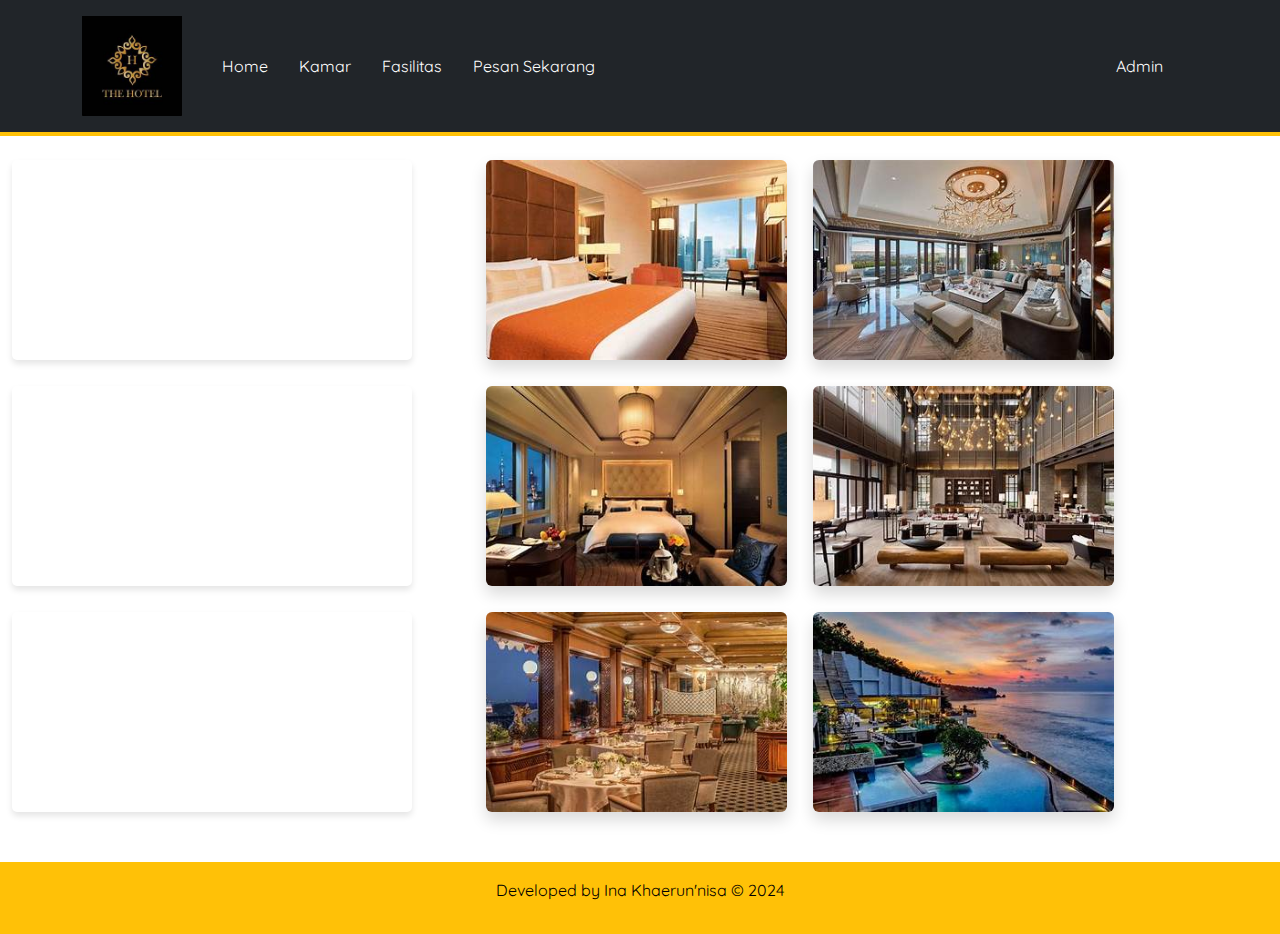
<file: index.html>
<!DOCTYPE html>
<html lang="en">
<head>
    <meta charset="UTF-8">
    <meta name="viewport" content="width=device-width, initial-scale=1.0">
    <link href="https://cdn.jsdelivr.net/npm/bootstrap@5.3.1/dist/css/bootstrap.min.css" rel="stylesheet">
    <link rel="stylesheet" href="style.css">
    <link rel="preconnect" href="https://fonts.googleapis.com">
    <link rel="preconnect" href="https://fonts.gstatic.com" crossorigin>
    <link href="https://fonts.googleapis.com/css2?family=Quicksand:wght@300..700&display=swap" rel="stylesheet">
    <title>The Hotel</title>
</head>
<body>
    <!-- Header -->
    <header class="bg-dark text-light py-3">
        <div class="container d-flex align-items-center justify-content-between">
            <img src="image/logo.jpeg" alt="logo" class="img-fluid" style="height: 100px;">
            <nav class="navbar navbar-expand-lg navbar-dark">
                <div class="container-fluid">
                    <button class="navbar-toggler" type="button" data-bs-toggle="collapse" data-bs-target="#navbarNav"
                        aria-controls="navbarNav" aria-expanded="false" aria-label="Toggle navigation">
                        <span class="navbar-toggler-icon"></span>
                    </button>
                    <div class="collapse navbar-collapse" id="navbarNav">
                        <ul class="navbar-nav">
                            <li class="nav-item"><a class="nav-link" href="#">Home</a></li>
                            <li class="nav-item"><a class="nav-link" href="lihat_kamar.html">Kamar</a></li>
                            <li class="nav-item"><a class="nav-link" href="lihat_fasilitas.html">Fasilitas</a></li>
                            <li class="nav-item"><a class="nav-link" href="form_pemesanan.html">Pesan Sekarang</a></li>
                        </ul>
                        <ul class="navbar-nav ms-auto">
                            <li class="nav-item"><a class="nav-link" href="login.html">Admin</a></li>
                        </ul>
                    </div>
                </div>
            </nav>
        </div>
    </header>
    <!-- Main Content -->
    <div class="container-fluid my-4">
        <div class="row">
            <!-- Sidebar -->
            <aside class="col-md-3">
                <div class="video-leftbar">
                    <iframe width="100%" height="130" src="https://www.youtube.com/embed/fDBkNZhT-Eo" frameborder="0" allowfullscreen></iframe>
                    <iframe width="100%" height="130" src="https://www.youtube.com/embed/ZLYduybRWwQ" frameborder="0" allowfullscreen></iframe>
                    <iframe width="100%" height="130" src="https://www.youtube.com/embed/LOHkElDRsDM" frameborder="0" allowfullscreen></iframe>
                </div>
            </aside>
            <!-- Content -->
            <article class="col-md-9">
                <div class="row g-3">
                    <div class="col-md-4">
                        <img src="image/room1.jpeg" alt="Room 1" class="img-fluid rounded shadow">
                    </div>
                    <div class="col-md-4">
                        <img src="image/room2.jpeg" alt="Room 2" class="img-fluid rounded shadow">
                    </div>
                    <div class="col-md-4">
                        <img src="image/room3.jpeg" alt="Room 3" class="img-fluid rounded shadow">
                    </div>
                    <div class="col-md-4">
                        <img src="image/lobby.jpeg" alt="Lobby" class="img-fluid rounded shadow"> 
                    </div>
                    <div class="col-md-4">
                        <img src="image/restoran.jpeg" alt="Restaurant" class="img-fluid rounded shadow">
                    </div>
                    <div class="col-md-4">
                        <img src="image/outdoor.jpeg" alt="Outdoor" class="img-fluid rounded shadow">
                    </div>
                </div>
            </article>
        </div>
    </div>
    <!-- Footer -->
    <footer class="footer bg-warning text-center py-3">
        <p>Developed by Ina Khaerun'nisa &copy; 2024</p>
    </footer>
    <script src="https://cdn.jsdelivr.net/npm/bootstrap@5.3.1/dist/js/bootstrap.bundle.min.js"></script>
</body>
</html>
</file>
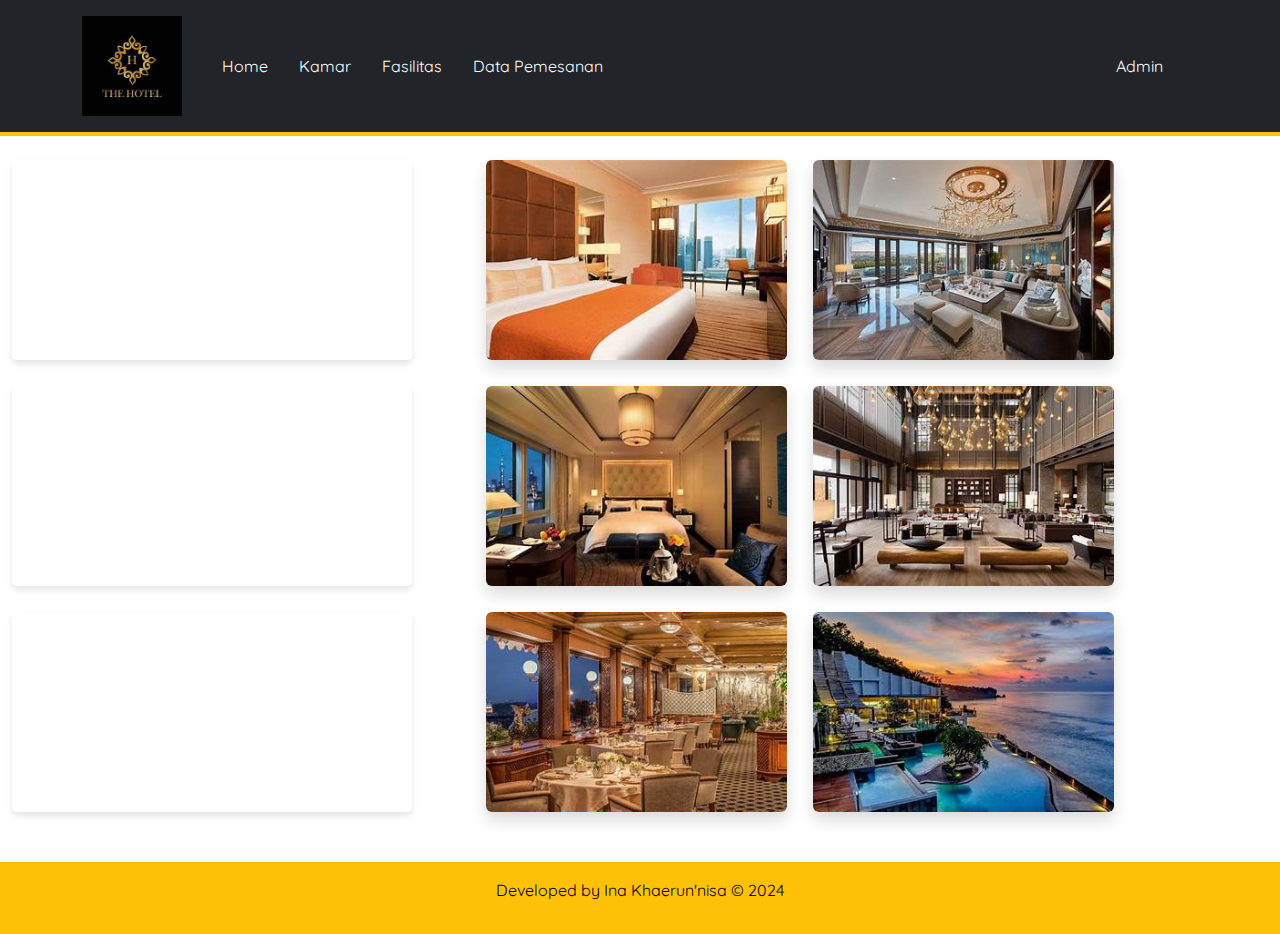
<file: admin.html>
<!DOCTYPE html>
<html lang="en">
<head>
    <meta charset="UTF-8">
    <meta name="viewport" content="width=device-width, initial-scale=1.0">
    <link href="https://cdn.jsdelivr.net/npm/bootstrap@5.3.1/dist/css/bootstrap.min.css" rel="stylesheet">
    <link rel="stylesheet" href="style.css">
    <link rel="preconnect" href="https://fonts.googleapis.com">
    <link rel="preconnect" href="https://fonts.gstatic.com" crossorigin>
    <link href="https://fonts.googleapis.com/css2?family=Quicksand:wght@300..700&display=swap" rel="stylesheet">
    <title>The Hotel</title>
</head>
<body>
    <!-- Header -->
    <header class="bg-dark text-light py-3">
        <div class="container d-flex align-items-center justify-content-between">
            <img src="image/logo.jpeg" alt="logo" class="img-fluid" style="height: 100px;">
            <nav class="navbar navbar-expand-lg navbar-dark">
                <div class="container-fluid">
                    <button class="navbar-toggler" type="button" data-bs-toggle="collapse" data-bs-target="#navbarNav"
                        aria-controls="navbarNav" aria-expanded="false" aria-label="Toggle navigation">
                        <span class="navbar-toggler-icon"></span>
                    </button>
                    <div class="collapse navbar-collapse" id="navbarNav">
                        <ul class="navbar-nav">
                            <li class="nav-item"><a class="nav-link" href="index.html">Home</a></li>
                            <li class="nav-item"><a class="nav-link" href="kamar.html">Kamar</a></li>
                            <li class="nav-item"><a class="nav-link" href="fasilitas.html">Fasilitas</a></li>
                            <li class="nav-item"><a class="nav-link" href="data_pemesanan.html">Data Pemesanan</a></li>
                        </ul>
                        <ul class="navbar-nav ms-auto">
                            <li class="nav-item"><a class="nav-link" href="login.html">Admin</a></li>
                        </ul>
                    </div>
                </div>
            </nav>
        </div>
    </header>
    <!-- Main Content -->
    <div class="container-fluid my-4">
        <div class="row">
            <!-- Sidebar -->
            <aside class="col-md-3">
                <div class="video-leftbar">
                    <iframe width="100%" height="130" src="https://www.youtube.com/embed/fDBkNZhT-Eo" frameborder="0" allowfullscreen></iframe>
                    <iframe width="100%" height="130" src="https://www.youtube.com/embed/ZLYduybRWwQ" frameborder="0" allowfullscreen></iframe>
                    <iframe width="100%" height="130" src="https://www.youtube.com/embed/LOHkElDRsDM" frameborder="0" allowfullscreen></iframe>
                </div>
            </aside>
            <!-- Content -->
            <article class="col-md-9">
                <div class="row g-3">
                    <div class="col-md-4">
                        <img src="image/room1.jpeg" alt="Room 1" class="img-fluid rounded shadow">
                    </div>
                    <div class="col-md-4">
                        <img src="image/room2.jpeg" alt="Room 2" class="img-fluid rounded shadow">
                    </div>
                    <div class="col-md-4">
                        <img src="image/room3.jpeg" alt="Room 3" class="img-fluid rounded shadow">
                    </div>
                    <div class="col-md-4">
                        <img src="image/lobby.jpeg" alt="Lobby" class="img-fluid rounded shadow"> 
                    </div>
                    <div class="col-md-4">
                        <img src="image/restoran.jpeg" alt="Restaurant" class="img-fluid rounded shadow">
                    </div>
                    <div class="col-md-4">
                        <img src="image/outdoor.jpeg" alt="Outdoor" class="img-fluid rounded shadow">
                    </div>
                </div>
            </article>
        </div>
    </div>
    <!-- Footer -->
    <footer class="footer bg-warning text-center py-3">
        <p>Developed by Ina Khaerun'nisa &copy; 2024</p>
    </footer>
    <script src="https://cdn.jsdelivr.net/npm/bootstrap@5.3.1/dist/js/bootstrap.bundle.min.js"></script>
</body>
</html>
</file>
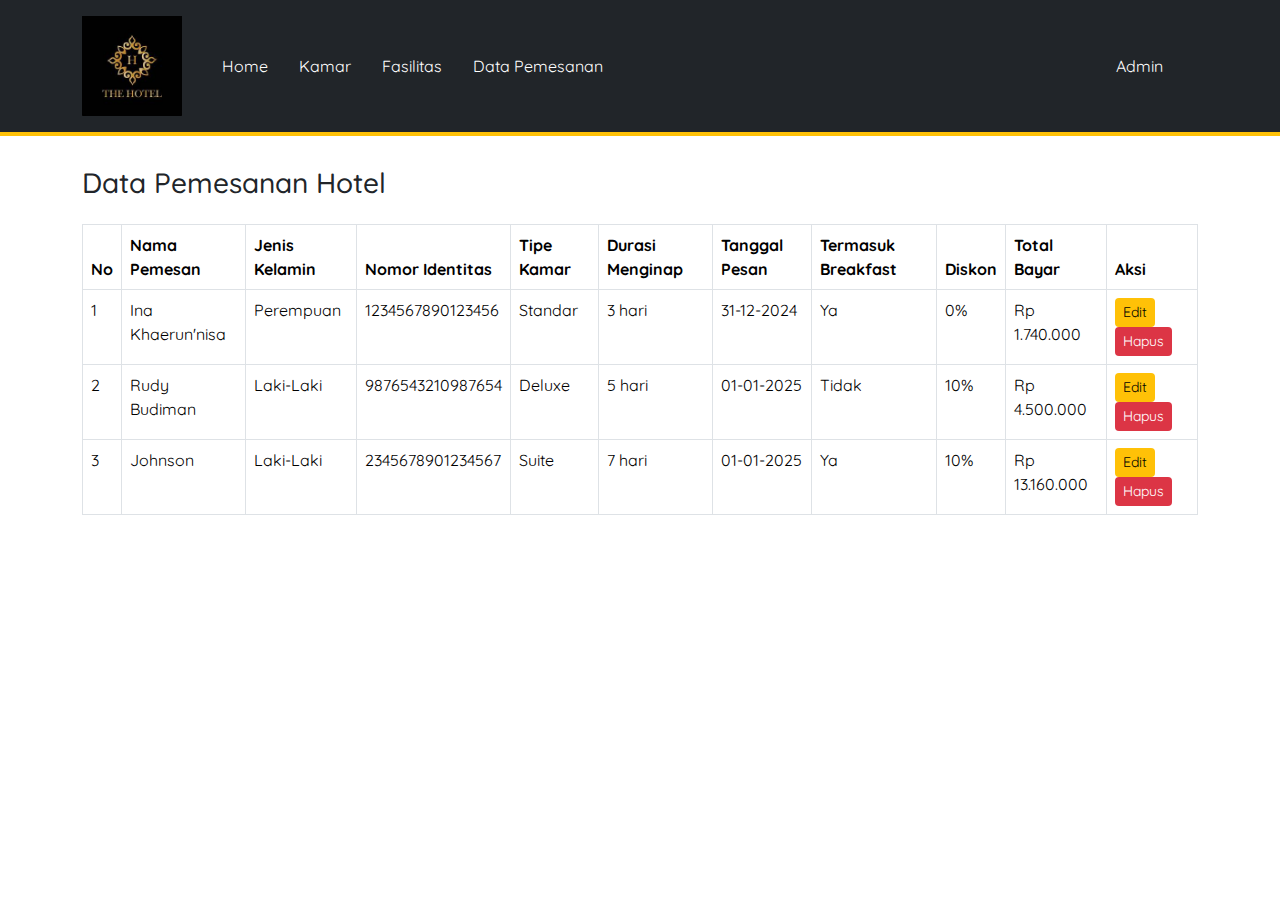
<file: data_pemesanan.html>
<!DOCTYPE html>
<html lang="en">
<head>
    <meta charset="UTF-8">
    <meta name="viewport" content="width=device-width, initial-scale=1.0">
    <link href="https://cdn.jsdelivr.net/npm/bootstrap@5.3.1/dist/css/bootstrap.min.css" rel="stylesheet">
    <link rel="stylesheet" href="style.css">
    <link rel="preconnect" href="https://fonts.googleapis.com">
    <link rel="preconnect" href="https://fonts.gstatic.com" crossorigin>
    <link href="https://fonts.googleapis.com/css2?family=Quicksand:wght@300..700&display=swap" rel="stylesheet">
    <title>The Hotel</title>
</head>
<style>
    .btn-edit {
        background-color: #ffc107;
        color: #000;
        border: none;
    }

    .btn-edit:hover {
        background-color: #e0a800;
        color: #000;
    }

    .btn-delete {
        background-color: #dc3545;
        color: #fff;
        border: none;
    }

    .btn-delete:hover {
        background-color: #c82333;
        color: #fff;
    }
</style>
<body>
        <!-- Header -->
        <header class="bg-dark text-light py-3">
            <div class="container d-flex align-items-center justify-content-between">
                <img src="image/logo.jpeg" alt="logo" class="img-fluid" style="height: 100px;">
                <nav class="navbar navbar-expand-lg navbar-dark">
                    <div class="container-fluid">
                        <button class="navbar-toggler" type="button" data-bs-toggle="collapse" data-bs-target="#navbarNav"
                            aria-controls="navbarNav" aria-expanded="false" aria-label="Toggle navigation">
                            <span class="navbar-toggler-icon"></span>
                        </button>
                        <div class="collapse navbar-collapse" id="navbarNav">
                            <ul class="navbar-nav">
                                <li class="nav-item"><a class="nav-link" href="admin.html">Home</a></li>
                                <li class="nav-item"><a class="nav-link" href="kamar.html">Kamar</a></li>
                                <li class="nav-item"><a class="nav-link" href="fasilitas.html">Fasilitas</a></li>
                                <li class="nav-item"><a class="nav-link" href="data_pemesanan.html">Data Pemesanan</a></li>
                            </ul>
                            <ul class="navbar-nav ms-auto">
                                <li class="nav-item"><a class="nav-link" href="login.html">Admin</a></li>
                            </ul>
                        </div>
                    </div>
                </nav>
            </div>
        </header>
        <div class="container">
            <!-- Tabel Data Pemesanan -->
            <div class="table-container">
                <h3 class="mb-4" style="margin-top: 30px;">Data Pemesanan Hotel</h3>
                <table class="table table-bordered">
                    <thead>
                        <tr>
                            <th>No</th>
                            <th>Nama Pemesan</th>
                            <th>Jenis Kelamin</th>
                            <th>Nomor Identitas</th>
                            <th>Tipe Kamar</th>
                            <th>Durasi Menginap</th>
                            <th>Tanggal Pesan</th>
                            <th>Termasuk Breakfast</th>
                            <th>Diskon</th>
                            <th>Total Bayar</th>
                            <th>Aksi</th>
                        </tr>
                    </thead>
                    <tbody id="orderTableBody">
                        <!-- Data Pemesanan Contoh -->
                        <tr>
                            <td>1</td>
                            <td>Ina Khaerun'nisa</td>
                            <td>Perempuan</td>
                            <td>1234567890123456</td>
                            <td>Standar</td>
                            <td>3 hari</td>
                            <td>31-12-2024</td>
                            <td>Ya</td>
                            <td>0%</td>
                            <td>Rp 1.740.000</td>
                            <td>
                                <button class="btn btn-edit btn-sm" onclick="editOrder(1)">Edit</button>
                                <button class="btn btn-delete btn-sm" onclick="deleteOrder(1)">Hapus</button>
                            </td>
                        </tr>
                        <tr>
                            <td>2</td>
                            <td>Rudy Budiman</td>
                            <td>Laki-Laki</td>
                            <td>9876543210987654</td>
                            <td>Deluxe</td>
                            <td>5 hari</td>
                            <td>01-01-2025</td>                            
                            <td>Tidak</td>
                            <td>10%</td>
                            <td>Rp 4.500.000</td>
                            <td>
                                <button class="btn btn-edit btn-sm" onclick="editOrder(2)">Edit</button>
                                <button class="btn btn-delete btn-sm" onclick="deleteOrder(2)">Hapus</button>
                            </td>
                        </tr>
                        <tr>
                            <td>3</td>
                            <td>Johnson</td>
                            <td>Laki-Laki</td>
                            <td>2345678901234567</td>
                            <td>Suite</td>
                            <td>7 hari</td>
                            <td>01-01-2025</td>
                            <td>Ya</td>
                            <td>10%</td>
                            <td>Rp 13.160.000</td>
                            <td>
                                <button class="btn btn-edit btn-sm" onclick="editOrder(3)">Edit</button>
                                <button class="btn btn-delete btn-sm" onclick="deleteOrder(3)">Hapus</button>
                            </td>
                        </tr>
                    </tbody>
                </table>
            </div>
        </div>

        <script>
            // Fungsi untuk menghapus pemesanan
            function deleteOrder(orderNo) {
                if (confirm('Apakah Anda yakin ingin menghapus pemesanan ini?')) {
                    $(`#orderTableBody tr:nth-child(${orderNo})`).remove();
                }
            };

            // Fungsi untuk mengedit pemesanan
            function editOrder(orderNo) {
                alert('Fungsi edit belum diimplementasikan.');
            };
        </script>

        <script src="https://cdn.jsdelivr.net/npm/bootstrap@5.3.1/dist/js/bootstrap.bundle.min.js"></script>
    </body>
</html>
</file>
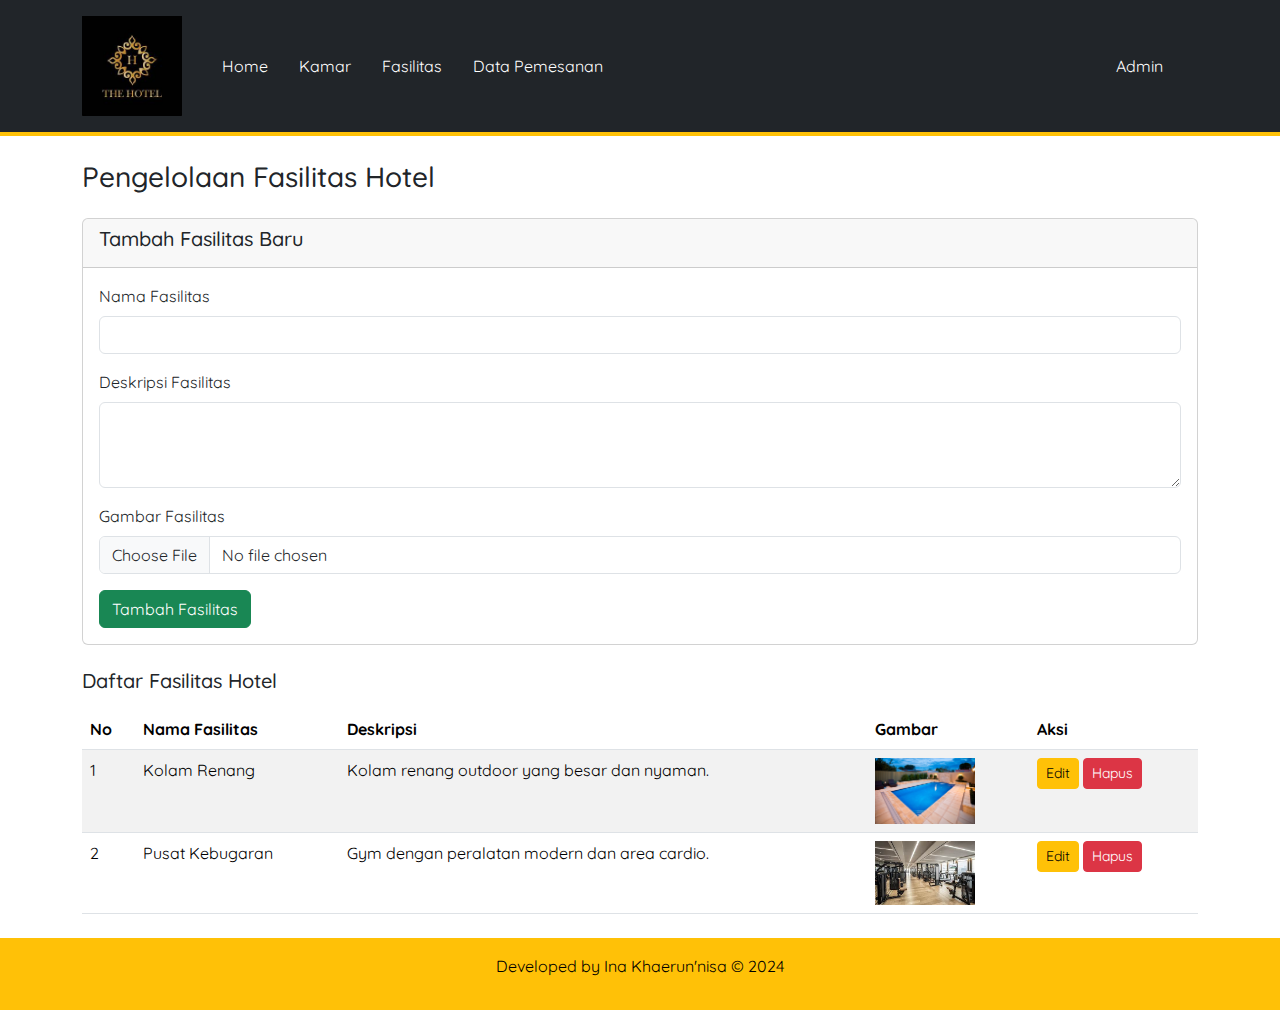
<file: fasilitas.html>
<!DOCTYPE html>
<html lang="en">
<head>
    <meta charset="UTF-8">
    <meta name="viewport" content="width=device-width, initial-scale=1.0">
    <link href="https://cdn.jsdelivr.net/npm/bootstrap@5.3.1/dist/css/bootstrap.min.css" rel="stylesheet">
    <link rel="stylesheet" href="style.css">
    <link rel="preconnect" href="https://fonts.googleapis.com">
    <link rel="preconnect" href="https://fonts.gstatic.com" crossorigin>
    <link href="https://fonts.googleapis.com/css2?family=Quicksand:wght@300..700&display=swap" rel="stylesheet">
    <title>The Hotel</title>
</head>
<body>
    <!-- Header -->
    <header class="bg-dark text-light py-3">
        <div class="container d-flex align-items-center justify-content-between">
            <img src="image/logo.jpeg" alt="logo" class="img-fluid" style="height: 100px;">
            <nav class="navbar navbar-expand-lg navbar-dark">
                <div class="container-fluid">
                    <button class="navbar-toggler" type="button" data-bs-toggle="collapse" data-bs-target="#navbarNav"
                        aria-controls="navbarNav" aria-expanded="false" aria-label="Toggle navigation">
                        <span class="navbar-toggler-icon"></span>
                    </button>
                    <div class="collapse navbar-collapse" id="navbarNav">
                        <ul class="navbar-nav">
                            <li class="nav-item"><a class="nav-link" href="admin.html">Home</a></li>
                            <li class="nav-item"><a class="nav-link" href="kamar.html">Kamar</a></li>
                            <li class="nav-item"><a class="nav-link" href="fasilitas.html">Fasilitas</a></li>
                            <li class="nav-item"><a class="nav-link" href="data_pemesanan.html">Data Pemesanan</a></li>
                        </ul>
                        <!-- Link Admin -->
                        <ul class="navbar-nav ms-auto">
                            <li class="nav-item"><a class="nav-link" href="login.html">Admin</a></li>
                        </ul>
                    </div>
                </div>
            </nav>
        </div>
    </header>

    <!-- Main Content -->
    <div class="container my-4">
        <h3 class="mb-4">Pengelolaan Fasilitas Hotel</h3>

        <!-- Form untuk menambah fasilitas -->
        <div class="card mb-4">
            <div class="card-header">
                <h5>Tambah Fasilitas Baru</h5>
            </div>
            <div class="card-body">
                <form action="fasilitas.html" method="POST" id="addFacilityForm" enctype="multipart/form-data">
                    <div class="mb-3">
                        <label for="facilityName" class="form-label">Nama Fasilitas</label>
                        <input type="text" class="form-control" id="facilityName" name="facilityName" required>
                    </div>
                    <div class="mb-3">
                        <label for="facilityDescription" class="form-label">Deskripsi Fasilitas</label>
                        <textarea class="form-control" id="facilityDescription" name="facilityDescription" rows="3" required></textarea>
                    </div>
                    <div class="mb-3">
                        <label for="facilityImage" class="form-label">Gambar Fasilitas</label>
                        <input type="file" class="form-control" id="facilityImage" name="facilityImage" accept="image/*" required>
                    </div>
                    <button type="submit" class="btn btn-success">Tambah Fasilitas</button>
                </form>
            </div>
        </div>

        <!-- Daftar Fasilitas -->
        <h5 class="mb-3">Daftar Fasilitas Hotel</h5>
        <table class="table table-striped">
            <thead>
                <tr>
                    <th>No</th>
                    <th>Nama Fasilitas</th>
                    <th>Deskripsi</th>
                    <th>Gambar</th>
                    <th>Aksi</th>
                </tr>
            </thead>
            <tbody id="facilityTableBody">
                <tr>
                    <td>1</td>
                    <td>Kolam Renang</td>
                    <td>Kolam renang outdoor yang besar dan nyaman.</td>
                    <td><img src="image/kolam-renang.jpg" alt="Pool" class="img-fluid" style="max-width: 100px;"></td>
                    <td>
                        <button class="btn btn-warning btn-sm" onclick="editFacility(1)">Edit</button>
                        <button class="btn btn-danger btn-sm" onclick="deleteFacility(1)">Hapus</button>
                    </td>
                </tr>
                <tr>
                    <td>2</td>
                    <td>Pusat Kebugaran</td>
                    <td>Gym dengan peralatan modern dan area cardio.</td>
                    <td><img src="image/gym.jpeg" alt="Gym" class="img-fluid" style="max-width: 100px;"></td>
                    <td>
                        <button class="btn btn-warning btn-sm" onclick="editFacility(2)">Edit</button>
                        <button class="btn btn-danger btn-sm" onclick="deleteFacility(2)">Hapus</button>
                    </td>
                </tr>
            </tbody>
        </table>
    </div>

    <!-- Footer -->
    <footer class="footer bg-warning text-center py-3">
        <p>Developed by Ina Khaerun'nisa &copy; 2024</p>
    </footer>

    <script>
        // Fungsi untuk menghapus fasilitas
        function deleteFacility(facilityId) {
            if (confirm('Apakah Anda yakin ingin menghapus fasilitas ini?')) {
                // Hapus baris fasilitas berdasarkan facilityId
                alert('Fasilitas ' + facilityId + ' telah dihapus!');
                // Tambahkan logika untuk menghapus data fasilitas di backend jika diperlukan
            }
        }

        // Fungsi untuk mengedit fasilitas
        function editFacility(facilityId) {
            alert('Edit fasilitas ' + facilityId);
            // Anda bisa menambahkan logika untuk membuka formulir edit di sini
        }

        // Fungsi untuk menangani penambahan fasilitas
        document.getElementById("addFacilityForm").addEventListener("submit", function(event) {
            event.preventDefault();  // Mencegah formulir untuk mengirim data ke server

            const facilityName = document.getElementById("facilityName").value;
            const facilityDescription = document.getElementById("facilityDescription").value;
            const facilityImage = document.getElementById("facilityImage").files[0];

            // Menambahkan fasilitas baru ke dalam tabel (misalnya menambah baris baru)
            const tableBody = document.getElementById("facilityTableBody");
            const newRow = tableBody.insertRow();

            newRow.innerHTML = `
                <td>${tableBody.rows.length}</td>
                <td>${facilityName}</td>
                <td>${facilityDescription}</td>
                <td><img src="${URL.createObjectURL(facilityImage)}" alt="Facility Image" class="img-fluid" style="max-width: 100px;"></td>
                <td>
                    <button class="btn btn-warning btn-sm" onclick="editFacility(${tableBody.rows.length})">Edit</button>
                    <button class="btn btn-danger btn-sm" onclick="deleteFacility(${tableBody.rows.length})">Hapus</button>
                </td>
            `;

            // Mengosongkan form setelah penambahan
            document.getElementById("addFacilityForm").reset();
        });
    </script>

    <script src="https://cdn.jsdelivr.net/npm/bootstrap@5.3.1/dist/js/bootstrap.bundle.min.js"></script>
</body>
</html>
</file>
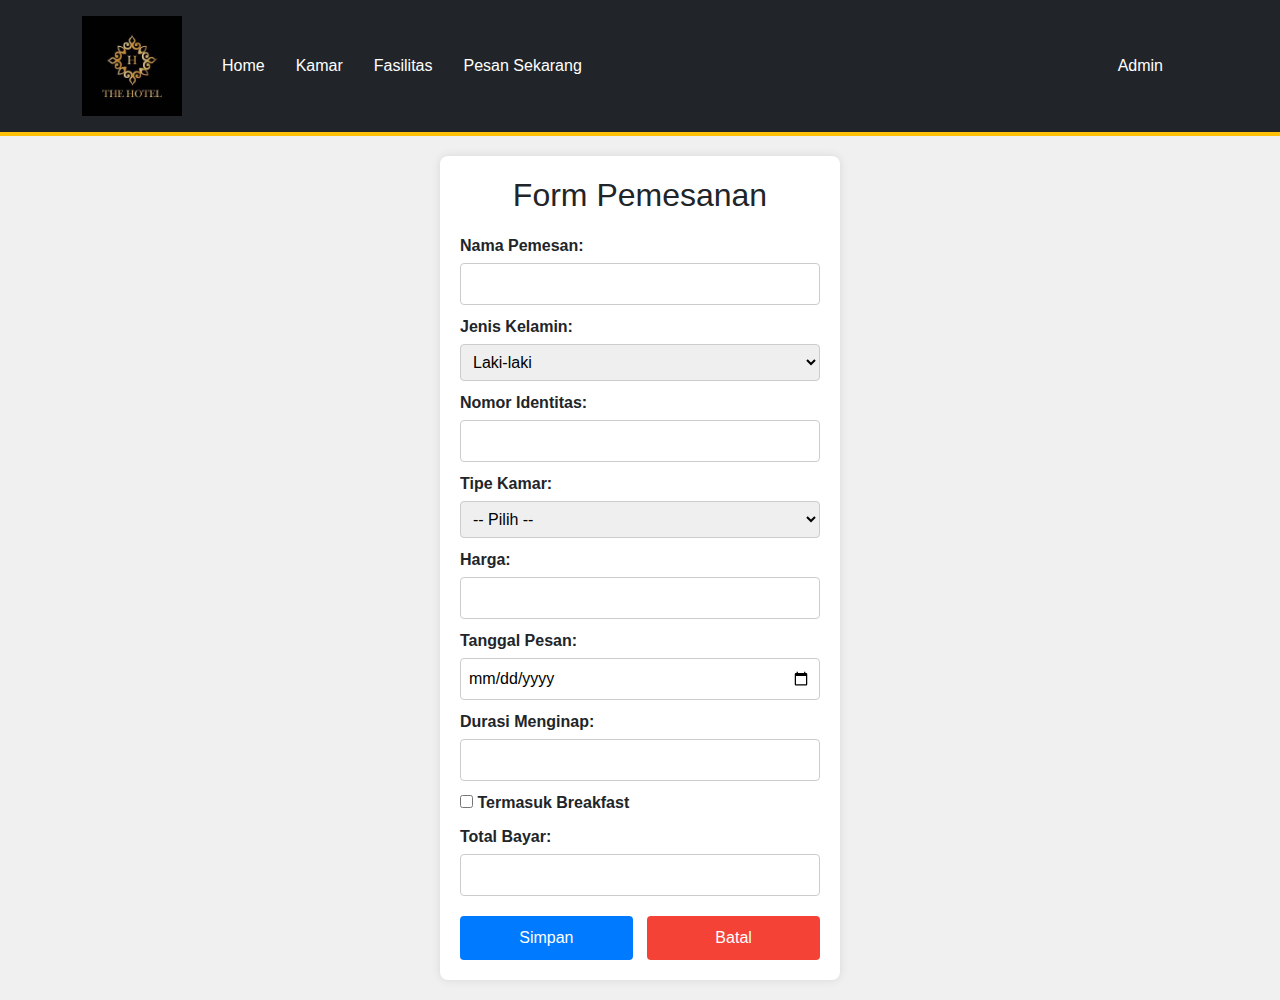
<file: form_pemesanan.html>
<!DOCTYPE html>
<html lang="en">
<head>
    <meta charset="UTF-8">
    <meta name="viewport" content="width=device-width, initial-scale=1.0">
    <link href="https://cdn.jsdelivr.net/npm/bootstrap@5.3.1/dist/css/bootstrap.min.css" rel="stylesheet">
    <link rel="stylesheet" href="style.css">
    <link rel="preconnect" href="https://fonts.googleapis.com">
    <link rel="preconnect" href="https://fonts.gstatic.com" crossorigin>
    <link href="https://fonts.googleapis.com/css2?family=Quicksand:wght@300..700&display=swap" rel="stylesheet">
    <title>The Hotel</title>
    <style>
        * {
            box-sizing: border-box;
            margin: 0;
            padding: 0;
            font-family: Arial, sans-serif;
        }
    
        body {
            background-color: #f0f0f0;
        }
    
        .form-container {
            background-color: #fff;
            padding: 20px;
            border-radius: 8px;
            box-shadow: 0 0 10px rgba(0, 0, 0, 0.1);
            width: 400px;
            margin: 20px auto; /* Pusatkan elemen secara horizontal */
        }
    
        .form-container h2 {
            margin-bottom: 20px;
            text-align: center;
        }
    
        form label {
            display: block;
            margin-top: 10px;
            font-weight: bold;
        }
    
        form input[type="text"],
        form input[type="date"],
        form input[type="number"],
        form select {
            width: 100%;
            padding: 8px;
            margin-top: 5px;
            border: 1px solid #ccc;
            border-radius: 4px;
        }
    
        .button-container {
            display: flex;
            justify-content: space-between;
            margin-top: 20px;
        }
    
        .btn {
            width: 48%;
            padding: 10px;
            border: none;
            border-radius: 4px;
            color: #fff;
            cursor: pointer;
        }
    
        .btn.save {
            background-color: #007bff;
        }
    
        .btn.cancel {
            background-color: #f44336;
        }
    
        .btn:hover {
            opacity: 0.9;
        }
    </style>
    
    <script src="js/jquery-3.7.1.min.js"></script>
    <script>
        $(document).ready(function () {
            function calculateTotal() {
                const tipeKamar = $('#tipeKamar').val();
                const durasiMenginap = parseInt($('#durasiMenginap').val(), 10) || 0;
                const breakfast = $('#breakfast').is(':checked');
                let harga = 0;

                if (tipeKamar === 'standar') {
                    harga = 500000;
                } else if (tipeKamar === 'deluxe') {
                    harga = 1000000;
                } else if (tipeKamar === 'family') {
                    harga = 2000000;
                }

                const biayaMenginap = harga * durasiMenginap;
                const diskon = durasiMenginap > 3 ? 0.1 * biayaMenginap : 0;
                const biayaBreakfast = breakfast ? 80000 * durasiMenginap : 0;
                const totalBayar = biayaMenginap - diskon + biayaBreakfast;

                $('#harga').val(harga.toLocaleString('id-ID'));
                $('#totalBayar').val(totalBayar.toLocaleString('id-ID'));
            }

            function validateForm(event) {
                event.preventDefault();

                const namaPemesan = $('#namaPemesanan').val().trim();
                const nomorIdentitas = $('#nomorIdentitas').val().trim();
                const durasiMenginap = $('#durasiMenginap').val().trim();

                if (!namaPemesan) {
                    alert('Nama Pemesan harus diisi!');
                    return;
                }

                if (!/^\d{16}$/.test(nomorIdentitas)) {
                    alert('Nomor Identitas harus berupa 16 digit angka!');
                    return;
                }

                if (!/^\d+$/.test(durasiMenginap) || parseInt(durasiMenginap, 10) <= 0) {
                    alert('Durasi Menginap harus berupa angka lebih dari 0!');
                    return;
                }

                calculateTotal();

                const resume = `
                    Nama Pemesan: ${namaPemesan}
                    Nomor Identitas: ${nomorIdentitas}
                    Tipe Kamar: ${$('#tipeKamar').val()}
                    Durasi Menginap: ${durasiMenginap} hari
                    Diskon: ${durasiMenginap > 3 ? '10%' : '0%'}
                    Total Bayar: Rp ${$('#totalBayar').val()}
                `;
                alert(resume);
            }

            $('#tipeKamar, #durasiMenginap, #breakfast').on('change', calculateTotal);
            $('form').on('submit', validateForm);
        });
    </script>
</head>
<body>
        <!-- Header -->
        <header class="bg-dark text-light py-3">
            <div class="container d-flex align-items-center justify-content-between">
                <img src="image/logo.jpeg" alt="logo" class="img-fluid" style="height: 100px;">
                <nav class="navbar navbar-expand-lg navbar-dark">
                    <div class="container-fluid">
                        <button class="navbar-toggler" type="button" data-bs-toggle="collapse" data-bs-target="#navbarNav"
                            aria-controls="navbarNav" aria-expanded="false" aria-label="Toggle navigation">
                            <span class="navbar-toggler-icon"></span>
                        </button>
                        <div class="collapse navbar-collapse" id="navbarNav">
                            <ul class="navbar-nav">
                                <li class="nav-item"><a class="nav-link" href="index.html">Home</a></li>
                                <li class="nav-item"><a class="nav-link" href="kamar.html">Kamar</a></li>
                                <li class="nav-item"><a class="nav-link" href="lihat_fasilitas.html">Fasilitas</a></li>
                                <li class="nav-item"><a class="nav-link" href="form_pemesanan.html">Pesan Sekarang</a></li>
                            </ul>
                            <ul class="navbar-nav ms-auto">
                                <li class="nav-item"><a class="nav-link" href="login.html">Admin</a></li>
                            </ul>
                        </div>
                    </div>
                </nav>
            </div>
        </header>
    <div class="form-container">
        <h2>Form Pemesanan</h2>
        <form>
            <label for="namaPemesanan">Nama Pemesan:</label>
            <input type="text" id="namaPemesanan" name="namaPemesanan" required>
            <label for="jenisKelamin">Jenis Kelamin:</label>
            <select id="jenisKelamin" name="jenisKelamin" required>
                <option value="Laki-laki">Laki-laki</option>
                <option value="Perempuan">Perempuan</option>
            </select>
            <label for="nomorIdentitas">Nomor Identitas:</label>
            <input type="text" id="nomorIdentitas" name="nomorIdentitas" required>
            <label for="tipeKamar">Tipe Kamar:</label>
            <select id="tipeKamar" name="tipeKamar" required>
                <option value="">-- Pilih --</option>
                <option value="standar">Standar</option>
                <option value="deluxe">Deluxe</option>
                <option value="family">Suite</option>
            </select>
            <label for="harga">Harga:</label>
            <input type="text" id="harga" name="harga" readonly>
            <label for="tanggalPesan">Tanggal Pesan:</label>
            <input type="date" id="tanggalPesan" name="tanggalPesan" required>
            <label for="durasiMenginap">Durasi Menginap:</label>
            <input type="number" id="durasiMenginap" name="durasiMenginap" required>
            <label>
                <input type="checkbox" id="breakfast" name="breakfast">
                Termasuk Breakfast
            </label>
            <label for="totalBayar">Total Bayar:</label>
            <input type="text" id="totalBayar" name="totalBayar" readonly>
            <div class="button-container">
                <button type="submit" class="btn save">Simpan</button>
                <button type="reset" class="btn cancel">Batal</button>
            </div>
        </form>
    </div>
</body>
</html>
</file>
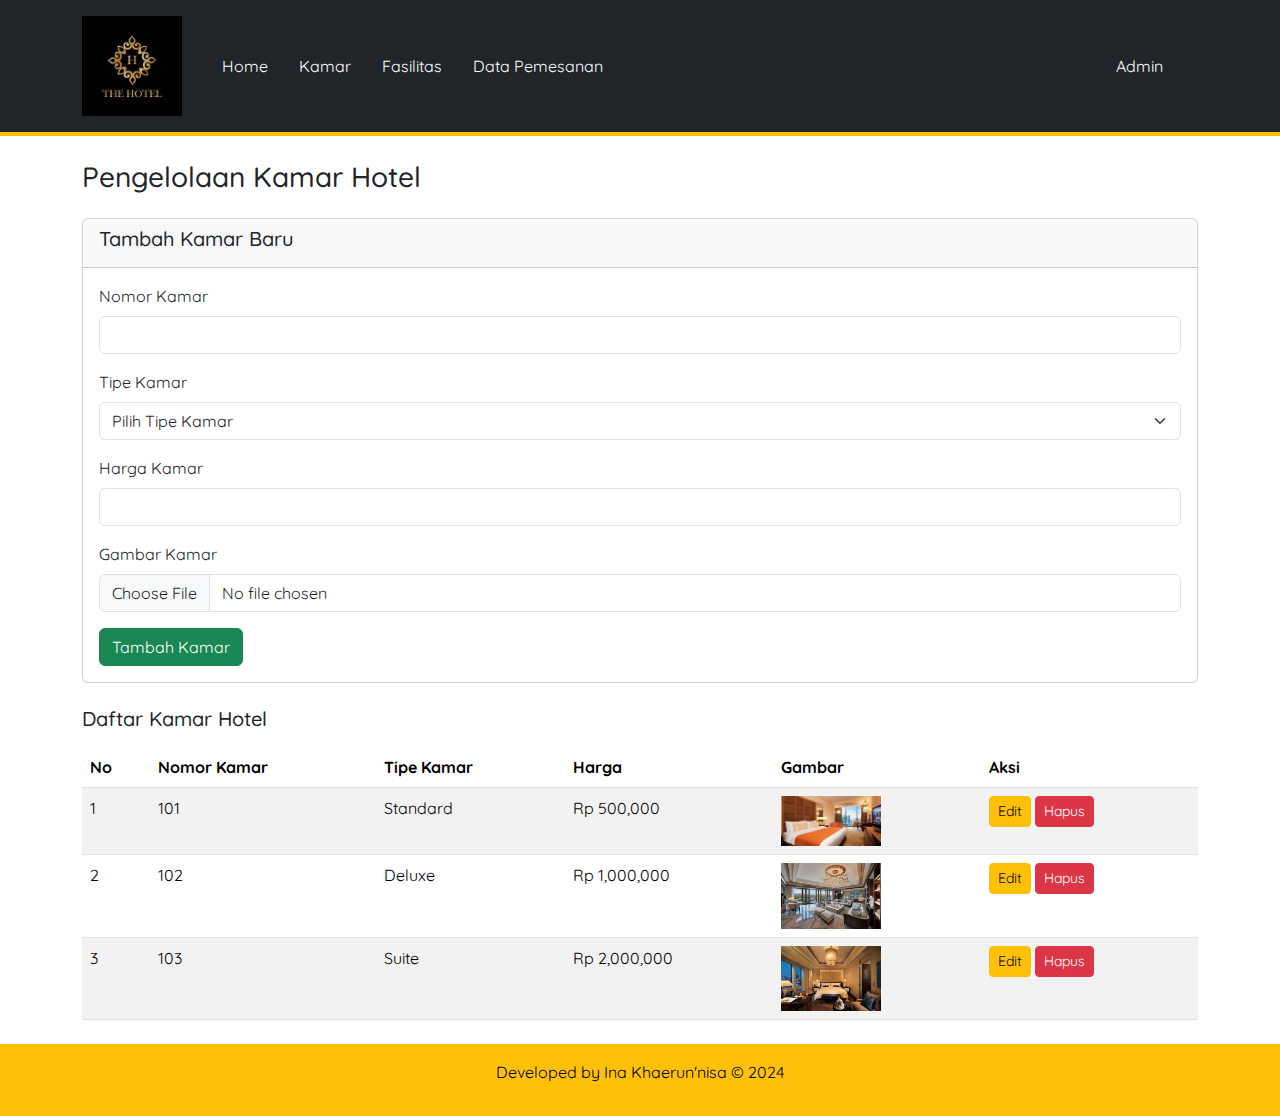
<file: kamar.html>
<!DOCTYPE html>
<html lang="en">
<head>
    <meta charset="UTF-8">
    <meta name="viewport" content="width=device-width, initial-scale=1.0">
    <link href="https://cdn.jsdelivr.net/npm/bootstrap@5.3.1/dist/css/bootstrap.min.css" rel="stylesheet">
    <link rel="stylesheet" href="style.css">
    <link rel="preconnect" href="https://fonts.googleapis.com">
    <link rel="preconnect" href="https://fonts.gstatic.com" crossorigin>
    <link href="https://fonts.googleapis.com/css2?family=Quicksand:wght@300..700&display=swap" rel="stylesheet">
    <title>The Hotel</title>
</head>
<body>
    <!-- Header -->
    <header class="bg-dark text-light py-3">
        <div class="container d-flex align-items-center justify-content-between">
            <img src="image/logo.jpeg" alt="logo" class="img-fluid" style="height: 100px;">
            <nav class="navbar navbar-expand-lg navbar-dark">
                <div class="container-fluid">
                    <button class="navbar-toggler" type="button" data-bs-toggle="collapse" data-bs-target="#navbarNav"
                        aria-controls="navbarNav" aria-expanded="false" aria-label="Toggle navigation">
                        <span class="navbar-toggler-icon"></span>
                    </button>
                    <div class="collapse navbar-collapse" id="navbarNav">
                        <ul class="navbar-nav">
                            <li class="nav-item"><a class="nav-link" href="admin.html">Home</a></li>
                            <li class="nav-item"><a class="nav-link" href="kamar.html">Kamar</a></li>
                            <li class="nav-item"><a class="nav-link" href="fasilitas.html">Fasilitas</a></li>
                            <li class="nav-item"><a class="nav-link" href="data_pemesanan.html">Data Pemesanan</a></li>
                        </ul>
                        <!-- Link Admin -->
                        <ul class="navbar-nav ms-auto">
                            <li class="nav-item"><a class="nav-link" href="login.html">Admin</a></li>
                        </ul>
                    </div>
                </div>
            </nav>
        </div>
    </header>

    <!-- Main Content -->
    <div class="container my-4">
        <h3 class="mb-4">Pengelolaan Kamar Hotel</h3>

        <!-- Form untuk menambah kamar -->
        <div class="card mb-4">
            <div class="card-header">
                <h5>Tambah Kamar Baru</h5>
            </div>
            <div class="card-body">
                <form action="kamar.html" method="POST" id="addRoomForm" enctype="multipart/form-data">
                    <div class="mb-3">
                        <label for="roomNumber" class="form-label">Nomor Kamar</label>
                        <input type="text" class="form-control" id="roomNumber" name="roomNumber" required>
                    </div>
                    <div class="mb-3">
                        <label for="roomType" class="form-label">Tipe Kamar</label>
                        <select class="form-select" id="roomType" name="roomType" required>
                            <option value="">Pilih Tipe Kamar</option>
                            <option value="Standard">Standard</option>
                            <option value="Deluxe">Deluxe</option>
                            <option value="Suite">Suite</option>
                        </select>
                    </div>
                    <div class="mb-3">
                        <label for="roomPrice" class="form-label">Harga Kamar</label>
                        <input type="number" class="form-control" id="roomPrice" name="roomPrice" required>
                    </div>
                    <div class="mb-3">
                        <label for="roomImage" class="form-label">Gambar Kamar</label>
                        <input type="file" class="form-control" id="roomImage" name="roomImage" accept="image/*" required>
                    </div>
                    <button type="submit" class="btn btn-success">Tambah Kamar</button>
                </form>
            </div>
        </div>

        <!-- Daftar Kamar -->
        <h5 class="mb-3">Daftar Kamar Hotel</h5>
        <table class="table table-striped">
            <thead>
                <tr>
                    <th>No</th>
                    <th>Nomor Kamar</th>
                    <th>Tipe Kamar</th>
                    <th>Harga</th>
                    <th>Gambar</th>
                    <th>Aksi</th>
                </tr>
            </thead>
            <tbody id="roomTableBody">
                <tr>
                    <td>1</td>
                    <td>101</td>
                    <td>Standard</td>
                    <td>Rp 500,000</td>
                    <td><img src="image/room1.jpeg" alt="Room 1" class="img-fluid" style="max-width: 100px;"></td>
                    <td>
                        <button class="btn btn-warning btn-sm" onclick="editRoom(1)">Edit</button>
                        <button class="btn btn-danger btn-sm" onclick="deleteRoom(1)">Hapus</button>
                    </td>
                </tr>
                <tr>
                    <td>2</td>
                    <td>102</td>
                    <td>Deluxe</td>
                    <td>Rp 1,000,000</td>
                    <td><img src="image/room2.jpeg" alt="Room 2" class="img-fluid" style="max-width: 100px;"></td>
                    <td>
                        <button class="btn btn-warning btn-sm" onclick="editRoom(2)">Edit</button>
                        <button class="btn btn-danger btn-sm" onclick="deleteRoom(2)">Hapus</button>
                    </td>
                    <tr>
                        <td>3</td>
                        <td>103</td>
                        <td>Suite</td>
                        <td>Rp 2,000,000</td>
                        <td><img src="image/room3.jpeg" alt="Room 2" class="img-fluid" style="max-width: 100px;"></td>
                        <td>
                            <button class="btn btn-warning btn-sm" onclick="editRoom(2)">Edit</button>
                            <button class="btn btn-danger btn-sm" onclick="deleteRoom(2)">Hapus</button>
                        </td>
                    </tr>
                </tr>
            </tbody>
        </table>
    </div>

    <!-- Footer -->
    <footer class="footer bg-warning text-center py-3">
        <p>Developed by Ina Khaerun'nisa &copy; 2024</p>
    </footer>

    <script>
        // Fungsi untuk menghapus kamar
        function deleteRoom(roomId) {
            if (confirm('Apakah Anda yakin ingin menghapus kamar ini?')) {
                // Hapus baris kamar berdasarkan roomId (misalnya, menghapus data dari tabel)
                alert('Kamar ' + roomId + ' telah dihapus!');
                // Tambahkan logika untuk menghapus data kamar di backend jika diperlukan
            }
        }

        // Fungsi untuk mengedit kamar
        function editRoom(roomId) {
            alert('Edit kamar ' + roomId);
            // Anda bisa menambahkan logika untuk membuka formulir edit di sini
        }

        // Fungsi untuk menangani penambahan kamar
        document.getElementById("addRoomForm").addEventListener("submit", function(event) {
            event.preventDefault();  // Mencegah formulir untuk mengirim data ke server

            const roomNumber = document.getElementById("roomNumber").value;
            const roomType = document.getElementById("roomType").value;
            const roomPrice = document.getElementById("roomPrice").value;
            const roomImage = document.getElementById("roomImage").files[0];

            // Menambahkan kamar baru ke dalam tabel (misalnya menambah baris baru)
            const tableBody = document.getElementById("roomTableBody");
            const newRow = tableBody.insertRow();

            newRow.innerHTML = `
                <td>${tableBody.rows.length}</td>
                <td>${roomNumber}</td>
                <td>${roomType}</td>
                <td>Rp ${roomPrice}</td>
                <td><img src="${URL.createObjectURL(roomImage)}" alt="Room Image" class="img-fluid" style="max-width: 100px;"></td>
                <td>
                    <button class="btn btn-warning btn-sm" onclick="editRoom(${tableBody.rows.length})">Edit</button>
                    <button class="btn btn-danger btn-sm" onclick="deleteRoom(${tableBody.rows.length})">Hapus</button>
                </td>
            `;

            // Mengosongkan form setelah penambahan
            document.getElementById("addRoomForm").reset();
        });
    </script>

    <script src="https://cdn.jsdelivr.net/npm/bootstrap@5.3.1/dist/js/bootstrap.bundle.min.js"></script>
</body>
</html>
</file>
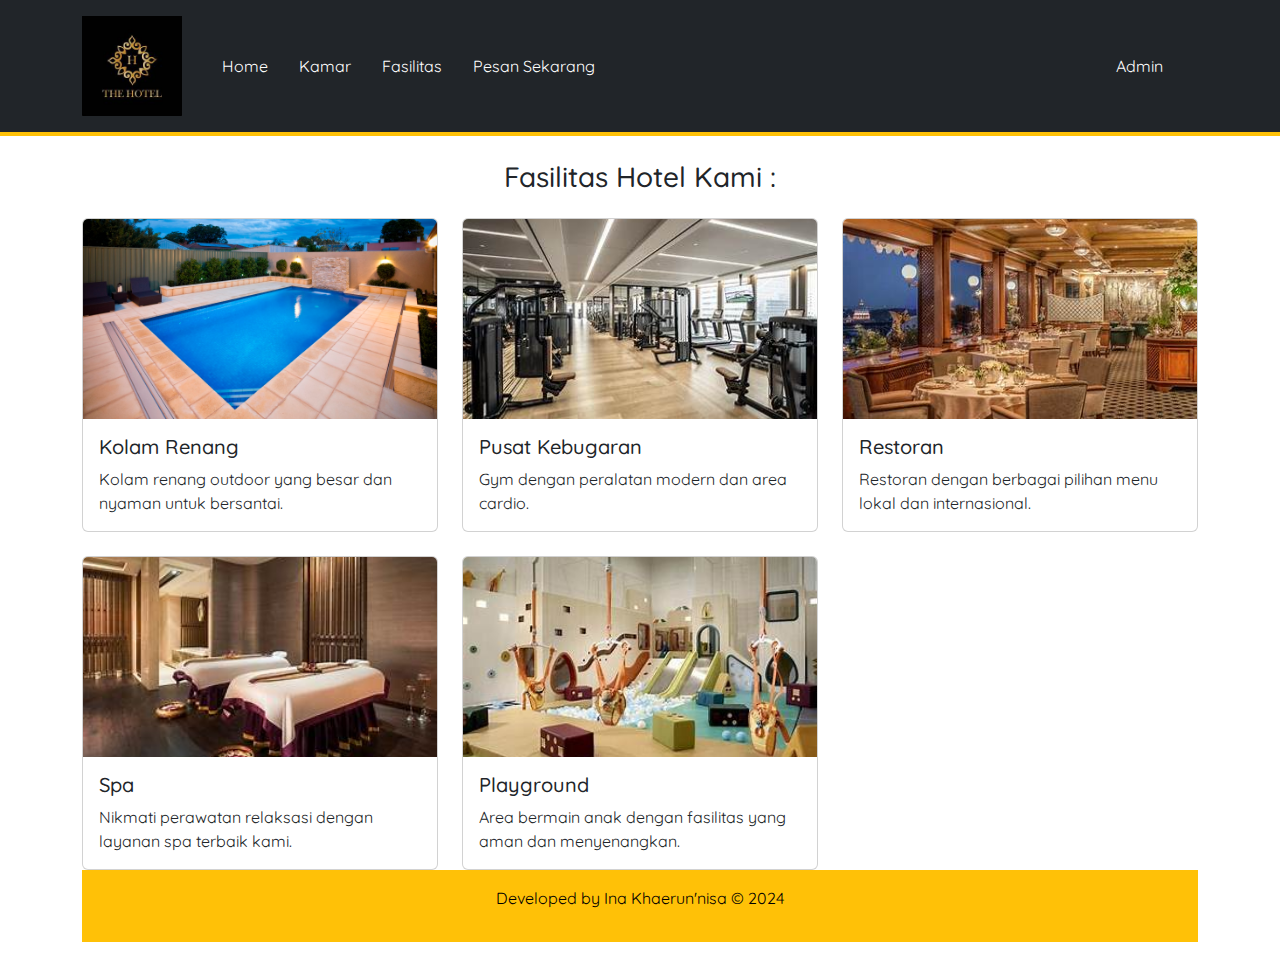
<file: lihat_fasilitas.html>
<!DOCTYPE html>
<html lang="en">
<head>
    <meta charset="UTF-8">
    <meta name="viewport" content="width=device-width, initial-scale=1.0">
    <link href="https://cdn.jsdelivr.net/npm/bootstrap@5.3.1/dist/css/bootstrap.min.css" rel="stylesheet">
    <link rel="stylesheet" href="style.css">
    <link rel="preconnect" href="https://fonts.googleapis.com">
    <link rel="preconnect" href="https://fonts.gstatic.com" crossorigin>
    <link href="https://fonts.googleapis.com/css2?family=Quicksand:wght@300..700&display=swap" rel="stylesheet">
    <title>The Hotel</title>
</head>
<style>
    .card-img-top {
    width: 100%; 
    height: 200px; 
    object-fit: cover; 
}
</style>
<body>
    <!-- Header -->
    <header class="bg-dark text-light py-3">
        <div class="container d-flex align-items-center justify-content-between">
            <img src="image/logo.jpeg" alt="logo" class="img-fluid" style="height: 100px;">
            <nav class="navbar navbar-expand-lg navbar-dark">
                <div class="container-fluid">
                    <button class="navbar-toggler" type="button" data-bs-toggle="collapse" data-bs-target="#navbarNav"
                        aria-controls="navbarNav" aria-expanded="false" aria-label="Toggle navigation">
                        <span class="navbar-toggler-icon"></span>
                    </button>
                    <div class="collapse navbar-collapse" id="navbarNav">
                        <ul class="navbar-nav">
                            <li class="nav-item"><a class="nav-link" href="index.html">Home</a></li>
                            <li class="nav-item"><a class="nav-link" href="lihat_kamar.html">Kamar</a></li>
                            <li class="nav-item"><a class="nav-link active" href="lihat_fasilitas.html">Fasilitas</a></li>
                            <li class="nav-item"><a class="nav-link" href="form_pemesanan.html">Pesan Sekarang</a></li>
                        </ul>
                        <!-- Link Admin -->
                        <ul class="navbar-nav ms-auto">
                            <li class="nav-item"><a class="nav-link" href="login.html">Admin</a></li>
                        </ul>
                    </div>
                </div>
            </nav>
        </div>
    </header>

    <!-- Main Content -->
    <div class="container my-4">
        <h3 class="text-center mb-4">Fasilitas Hotel Kami :</h3>

            <!-- Daftar Fasilitas -->
    <div class="row row-cols-1 row-cols-md-2 row-cols-lg-3 g-4">
        <!-- Fasilitas 1 -->
        <div class="col">
            <div class="card h-100">
                <img src="image/kolam-renang.jpg" class="card-img-top" alt="Kolam Renang">
                <div class="card-body">
                    <h5 class="card-title">Kolam Renang</h5>
                    <p class="card-text">Kolam renang outdoor yang besar dan nyaman untuk bersantai.</p>
                </div>
            </div>
        </div>
        <!-- Fasilitas 2 -->
        <div class="col">
            <div class="card h-100">
                <img src="image/gym.jpeg" class="card-img-top" alt="Pusat Kebugaran">
                <div class="card-body">
                    <h5 class="card-title">Pusat Kebugaran</h5>
                    <p class="card-text">Gym dengan peralatan modern dan area cardio.</p>
                </div>
            </div>
        </div>
        <!-- Fasilitas 3 -->
        <div class="col">
            <div class="card h-100">
                <img src="image/restoran.jpeg" class="card-img-top" alt="Restoran">
                <div class="card-body">
                    <h5 class="card-title">Restoran</h5>
                    <p class="card-text">Restoran dengan berbagai pilihan menu lokal dan internasional.</p>
                </div>
            </div>
        </div>
        <!-- Fasilitas 4 -->
        <div class="col">
            <div class="card h-100">
                <img src="image/spa.jpeg" class="card-img-top" alt="Spa">
                <div class="card-body">
                    <h5 class="card-title">Spa</h5>
                    <p class="card-text">Nikmati perawatan relaksasi dengan layanan spa terbaik kami.</p>
                </div>
            </div>
        </div>
        <!-- Fasilitas 5 -->
        <div class="col">
            <div class="card h-100">
                <img src="image/playground.jpeg" class="card-img-top" alt="Playground">
                <div class="card-body">
                    <h5 class="card-title">Playground</h5>
                    <p class="card-text">Area bermain anak dengan fasilitas yang aman dan menyenangkan.</p>
                </div>
            </div>
        </div>
    </div>

    <!-- Footer -->
    <footer class="footer bg-warning text-center py-3">
        <p>Developed by Ina Khaerun'nisa &copy; 2024</p>
    </footer>

    <script src="https://cdn.jsdelivr.net/npm/bootstrap@5.3.1/dist/js/bootstrap.bundle.min.js"></script>
</body>
</html>
</file>
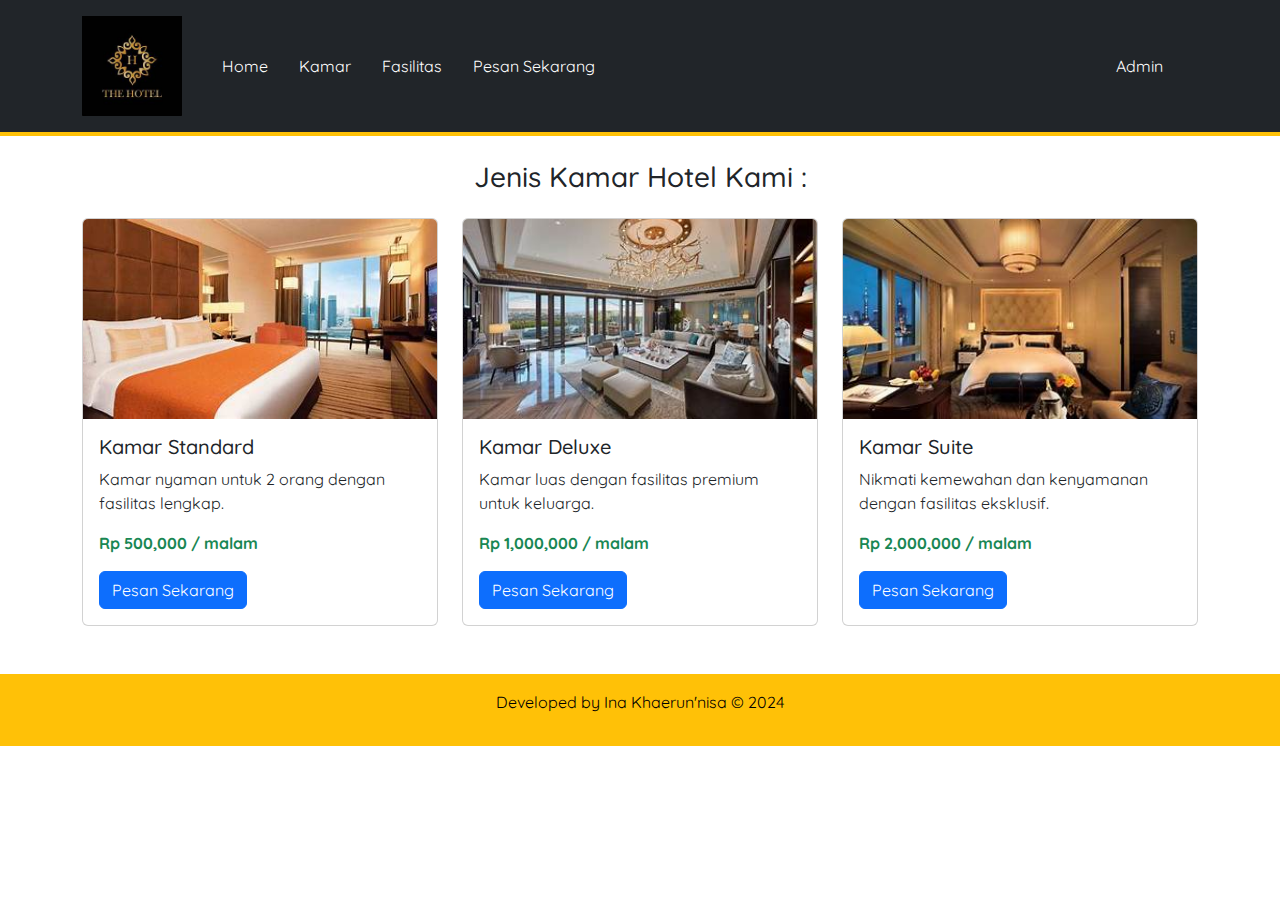
<file: lihat_kamar.html>
<!DOCTYPE html>
<html lang="en">
<head>
    <meta charset="UTF-8">
    <meta name="viewport" content="width=device-width, initial-scale=1.0">
    <link href="https://cdn.jsdelivr.net/npm/bootstrap@5.3.1/dist/css/bootstrap.min.css" rel="stylesheet">
    <link rel="stylesheet" href="style.css">
    <link rel="preconnect" href="https://fonts.googleapis.com">
    <link rel="preconnect" href="https://fonts.gstatic.com" crossorigin>
    <link href="https://fonts.googleapis.com/css2?family=Quicksand:wght@300..700&display=swap" rel="stylesheet">
    <title>The Hotel</title>
</head>
<style>
    .card-img-top {
    width: 100%; 
    height: 200px; 
    object-fit: cover; 
}
</style>
<body>
    <!-- Header -->
    <header class="bg-dark text-light py-3">
        <div class="container d-flex align-items-center justify-content-between">
            <img src="image/logo.jpeg" alt="logo" class="img-fluid" style="height: 100px;">
            <nav class="navbar navbar-expand-lg navbar-dark">
                <div class="container-fluid">
                    <button class="navbar-toggler" type="button" data-bs-toggle="collapse" data-bs-target="#navbarNav"
                        aria-controls="navbarNav" aria-expanded="false" aria-label="Toggle navigation">
                        <span class="navbar-toggler-icon"></span>
                    </button>
                    <div class="collapse navbar-collapse" id="navbarNav">
                        <ul class="navbar-nav">
                            <li class="nav-item"><a class="nav-link" href="index.html">Home</a></li>
                            <li class="nav-item"><a class="nav-link" href="kamar.html">Kamar</a></li>
                            <li class="nav-item"><a class="nav-link" href="lihat_fasilitas.html">Fasilitas</a></li>
                            <li class="nav-item"><a class="nav-link" href="form_pemesanan.html">Pesan Sekarang</a></li>
                        </ul>
                        <ul class="navbar-nav ms-auto">
                            <li class="nav-item"><a class="nav-link" href="login.html">Admin</a></li>
                        </ul>
                    </div>
                </div>
            </nav>
        </div>
    </header>

    <!-- Main Content -->
    <div class="container my-4">
        <h3 class="text-center mb-4">Jenis Kamar Hotel Kami :</h3>
        <div class="row">
            <!-- Card Kamar 1 -->
            <div class="col-md-4 mb-4">
                <div class="card">
                    <img src="image/room1.jpeg" class="card-img-top" alt="Kamar Standard">
                    <div class="card-body">
                        <h5 class="card-title">Kamar Standard</h5>
                        <p class="card-text">Kamar nyaman untuk 2 orang dengan fasilitas lengkap.</p>
                        <p class="text-success fw-bold">Rp 500,000 / malam</p>
                        <a href="form_pemesanan.html" class="btn btn-primary">Pesan Sekarang</a>
                    </div>
                </div>
            </div>

            <!-- Card Kamar 2 -->
            <div class="col-md-4 mb-4">
                <div class="card">
                    <img src="image/room2.jpeg" class="card-img-top" alt="Kamar Deluxe">
                    <div class="card-body">
                        <h5 class="card-title">Kamar Deluxe</h5>
                        <p class="card-text">Kamar luas dengan fasilitas premium untuk keluarga.</p>
                        <p class="text-success fw-bold">Rp 1,000,000 / malam</p>
                        <a href="form_pemesanan.html" class="btn btn-primary">Pesan Sekarang</a>
                    </div>
                </div>
            </div>

            <!-- Card Kamar 3 -->
            <div class="col-md-4 mb-4">
                <div class="card">
                    <img src="image/room3.jpeg" class="card-img-top" alt="Kamar Suite">
                    <div class="card-body">
                        <h5 class="card-title">Kamar Suite</h5>
                        <p class="card-text">Nikmati kemewahan dan kenyamanan dengan fasilitas eksklusif.</p>
                        <p class="text-success fw-bold">Rp 2,000,000 / malam</p>
                        <a href="form_pemesanan.html" class="btn btn-primary">Pesan Sekarang</a>
                    </div>
                </div>
            </div>
        </div>
    </div>

    <!-- Footer -->
    <footer class="footer bg-warning text-center py-3">
        <p>Developed by Ina Khaerun'nisa &copy; 2024</p>
    </footer>

    <script src="https://cdn.jsdelivr.net/npm/bootstrap@5.3.1/dist/js/bootstrap.bundle.min.js"></script>
</body>
</html>
</file>
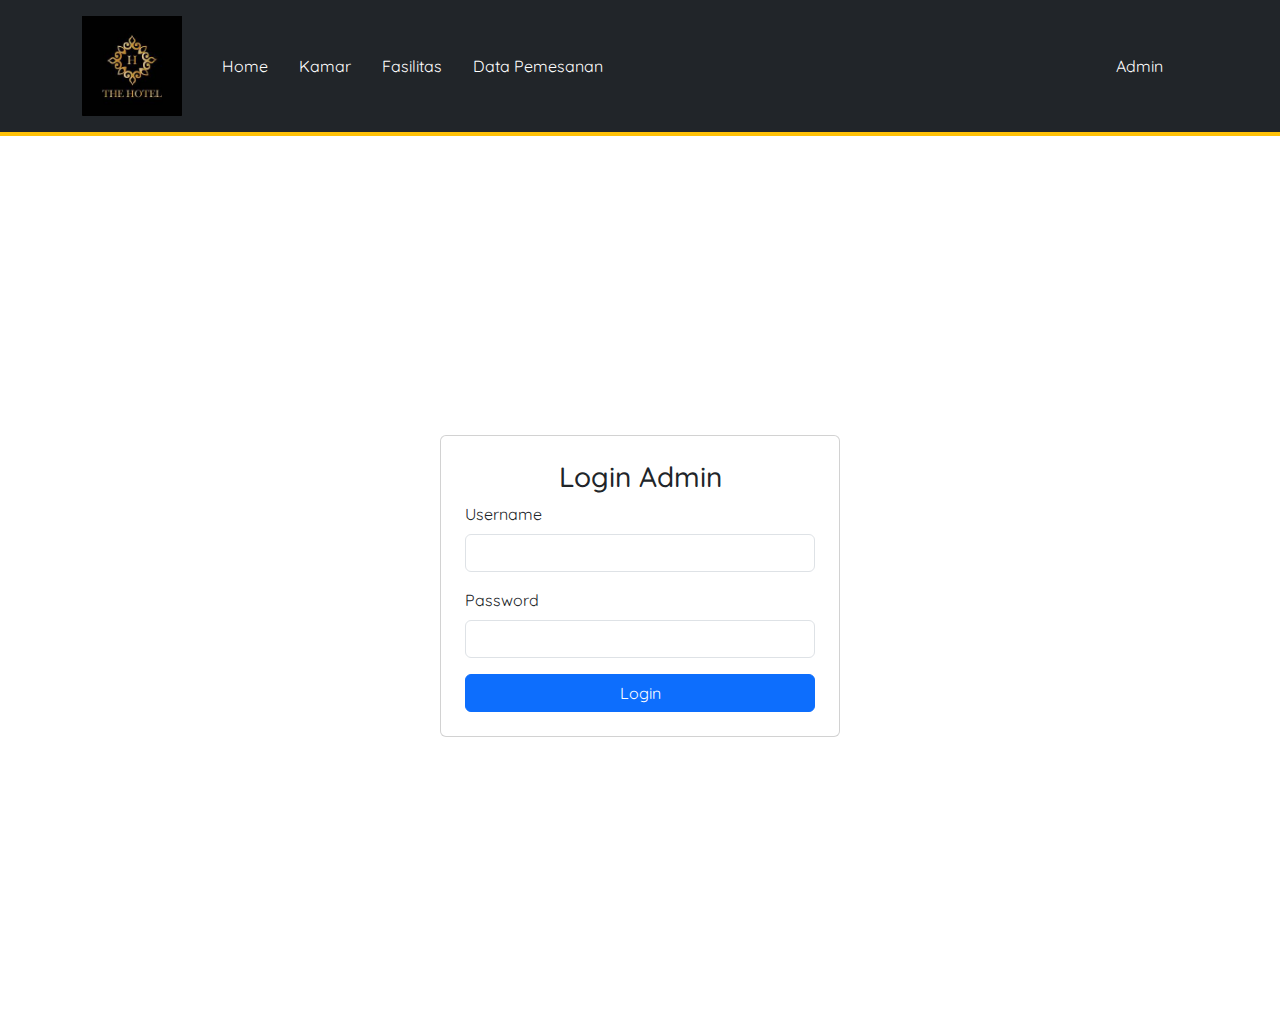
<file: login.html>
<!DOCTYPE html>
<html lang="en">
<head>
    <meta charset="UTF-8">
    <meta name="viewport" content="width=device-width, initial-scale=1.0">
    <link href="https://cdn.jsdelivr.net/npm/bootstrap@5.3.1/dist/css/bootstrap.min.css" rel="stylesheet">
    <link rel="stylesheet" href="style.css">
    <link rel="preconnect" href="https://fonts.googleapis.com">
    <link rel="preconnect" href="https://fonts.gstatic.com" crossorigin>
    <link href="https://fonts.googleapis.com/css2?family=Quicksand:wght@300..700&display=swap" rel="stylesheet">
    <title>The Hotel</title>
</head>
<body>
        <!-- Header -->
        <header class="bg-dark text-light py-3">
            <div class="container d-flex align-items-center justify-content-between">
                <img src="image/logo.jpeg" alt="logo" class="img-fluid" style="height: 100px;">
                <nav class="navbar navbar-expand-lg navbar-dark">
                    <div class="container-fluid">
                        <button class="navbar-toggler" type="button" data-bs-toggle="collapse" data-bs-target="#navbarNav"
                            aria-controls="navbarNav" aria-expanded="false" aria-label="Toggle navigation">
                            <span class="navbar-toggler-icon"></span>
                        </button>
                        <div class="collapse navbar-collapse" id="navbarNav">
                            <ul class="navbar-nav">
                                <li class="nav-item"><a class="nav-link" href="admin.html">Home</a></li>
                                <li class="nav-item"><a class="nav-link" href="kamar.html">Kamar</a></li>
                                <li class="nav-item"><a class="nav-link" href="fasilitas.html">Fasilitas</a></li>
                                <li class="nav-item"><a class="nav-link" href="data_pemesanan.html">Data Pemesanan</a></li>
                            </ul>
                            <ul class="navbar-nav ms-auto">
                                <li class="nav-item"><a class="nav-link" href="login.html">Admin</a></li>
                            </ul>
                        </div>
                    </div>
                </nav>
            </div>
        </header>
        <div class="container d-flex justify-content-center align-items-center vh-100">
            <div class="card p-4" style="max-width: 400px; width: 100%;">
                <h3 class="text-center">Login Admin</h3>
                <form action="admin.html" method="POST" onsubmit="return validateLogin()">
                    <div class="mb-3">
                        <label for="username" class="form-label">Username</label>
                        <input type="text" class="form-control" id="username" name="username" required>
                    </div>
                    <div class="mb-3">
                        <label for="password" class="form-label">Password</label>
                        <input type="password" class="form-control" id="password" name="password" required>
                    </div>
                    <button type="submit" class="btn btn-primary w-100">Login</button>
                </form>
            </div>
        </div>
        <script>
            function validateLogin() {
                var username = document.getElementById("username").value;
                var password = document.getElementById("password").value;
                
                // Validasi login dengan username dan password statis
                if (username === "admin" && password === "admin123") {
                    return true;
                } else {
                    alert("Username atau password salah!");
                    return false;
                }
            }
        </script>
    </body>
</html>
</file>
<file: style.css>
body {
  font-family: 'Quicksand', sans-serif;
  margin: 0;
  padding: 0;
  box-sizing: border-box;
}

/* Header */
header {
  background-color: #000000;
  padding: 15px 30px;
  border-bottom: 4px solid #ffc107;
  display: flex;
  align-items: center;
}

header img {
  height: 150px;
  margin-right: 20px;
}

header nav {
  flex-grow: 1;
}

.navbar-nav .nav-item .nav-link {
  color: white;
  margin-right: 15px;
  transition: background-color 0.3s ease, color 0.3s ease;
}

.navbar-nav .nav-item .nav-link:hover {
  background-color: #ffc107;
  color: #000000;
  border-radius: 5px;
}

/* Dropdown Menu */
.dropdown-menu {
  background-color: #000000;
  border: none;
  box-shadow: 0px 4px 8px rgba(0, 0, 0, 0.1);
}

.dropdown-item {
  color: white;
  transition: background-color 0.3s ease, color 0.3s ease;
}

.dropdown-item:hover {
  background-color: #ffc107;
  color: #000000;
}

/* Submenu */
.dropdown-submenu {
  position: relative;
}

.dropdown-submenu .dropdown-menu {
  top: 0;
  left: 100%;
  margin-top: 0;
  margin-left: 0;
  background-color: #000000;
}

.dropdown-submenu:hover > .dropdown-menu {
  display: block;
}

/* Content Area */
article {
  margin-top: 20px;
}

article .row {
  display: flex;
  flex-wrap: wrap;
  gap: 10px;
  justify-content: center;
}

article .col-md-4 img {
  width: 100%;
  height: 200px;
  object-fit: cover;
  border-radius: 5px;
  box-shadow: 0 4px 6px rgba(0, 0, 0, 0.1);
  transition: transform 0.3s ease, box-shadow 0.3s ease;
}

article .col-md-4 img:hover {
  transform: scale(1.05);
  box-shadow: 0 8px 12px rgba(0, 0, 0, 0.2);
}

/* Sidebar */
.video-leftbar iframe {
  width: 400px;
  height: 200px;
  margin-bottom: 20px;
  border-radius: 5px;
  box-shadow: 0 4px 6px rgba(0, 0, 0, 0.1);
}

/* Footer */
footer {
  background-color: #f6cd51;
  color: #000000;
  font-style: bol;
  text-align: center;
  padding: 10px 0;
}
</file>
